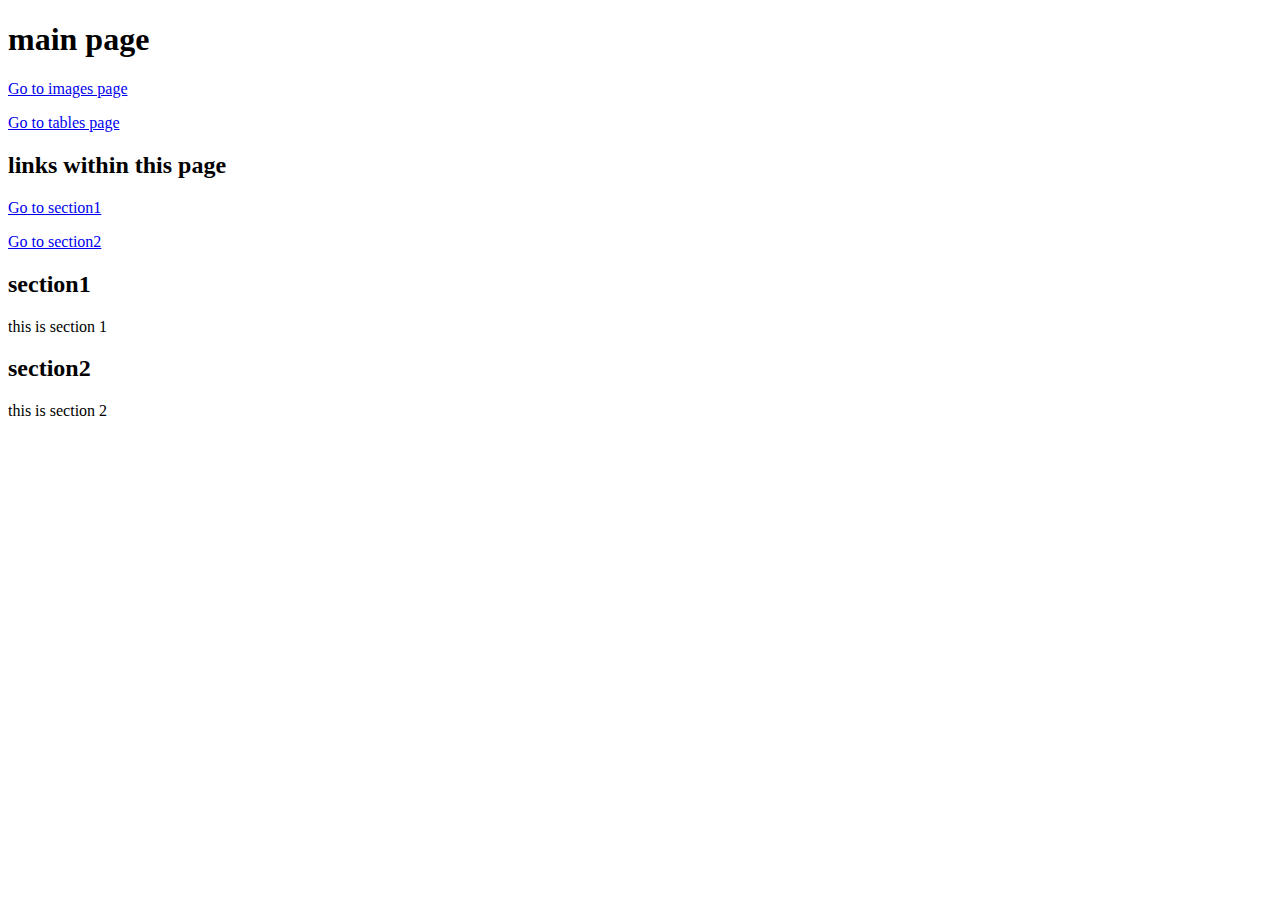
<file: index.html>
<!DOCTYPE html>
<html lang="en">
<head>
    
    <title>main page</title>

</head>
<body>
    <h1>main page</h1>
    <p><a href="images.html">Go to images page</a></p>
    <p><a href="tables.html">Go to tables page</a></p>

    <h2>links within this page</h2>
    <p><a href="#section1">Go to section1</a></p>
    <p><a href="#section2">Go to section2</a></p>

    
    <h2 id="section1">section1</h2>
    <p>this is section 1</p>

    <h2 id="section2">section2</h2>
    <p>this is section 2</p>
</body>
</html>
</file>
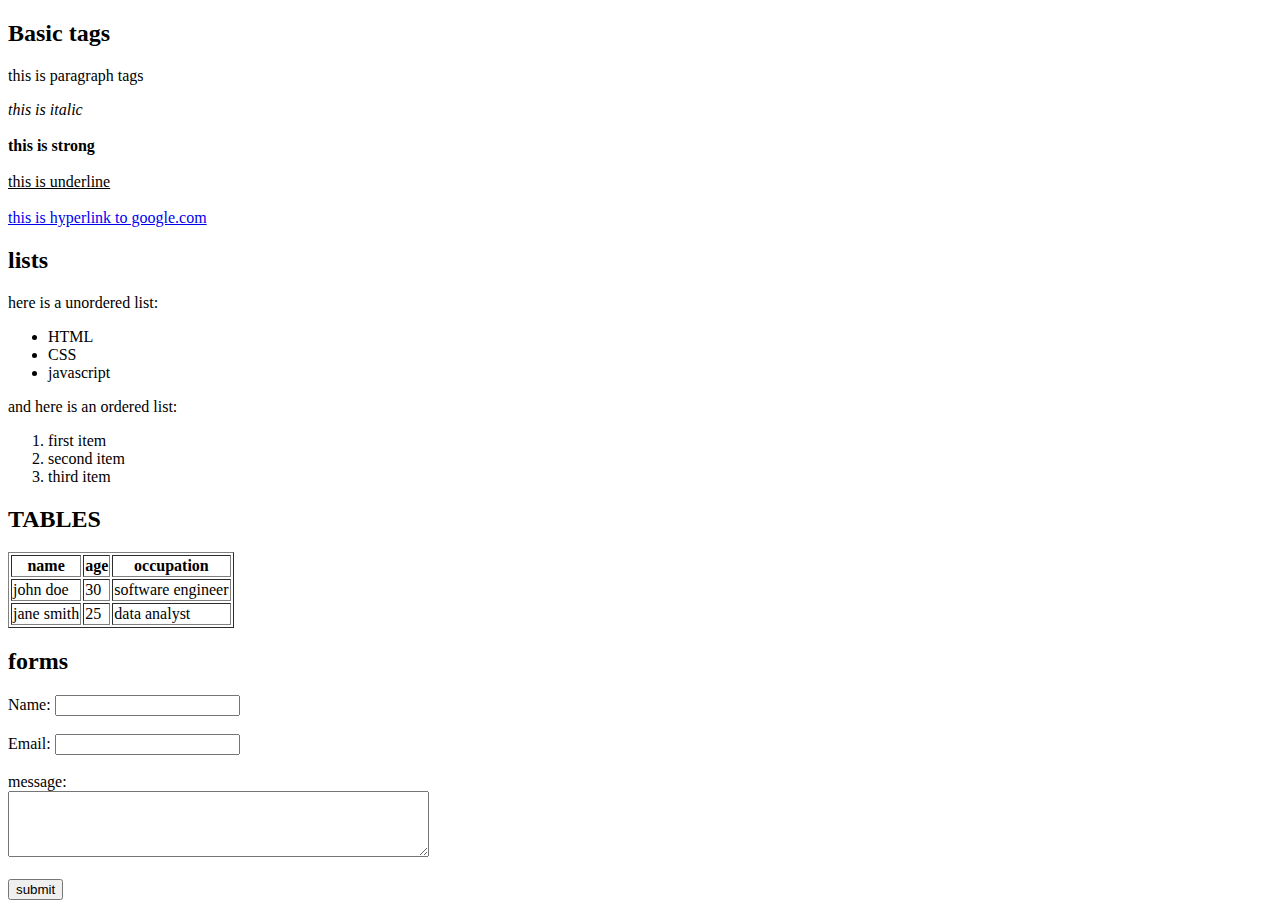
<file: basic tags.html>
<!DOCTYPE html>
<html lang="en">
<head>
    <title>HTML Tags demo</title>
</head>
<body>
    <h2>Basic tags</h2>
    <p>this is paragraph tags</p>
    <i>this is italic</i><br><br>
    <b>this is strong</b><br><br>
    <u>this is underline</u><br><br>
    <a href="https://www.google.com">this is hyperlink to google.com</a><br>
    <h2>lists</h2>
    <p>here is a unordered list:</p>
    <ul>
        <li>HTML</li>
        <li>CSS</li>
        <li>javascript</li>

    </ul>
    <p>and here is an ordered list:</p>
    <ol>
        <li>first item</li>
        <li>second item</li>  
        <li>third item</li>
      
    </ol>
    <h2>TABLES</h2>
    <table border=""1">
    <tr>
        <th>name</th>
        <th>age</th>
        <th>occupation</th>
    </tr> 
    <tr>
        <td>john doe</td>
        <td>30</td>
        <td>software engineer</td>
    </tr>
    <tr>
        <td>jane smith</td>
        <td>25</td>
        <td>data analyst</td>
    </tr>
    </table>
    <h2>forms</h2>
    <form action="#" method="post">
        <label for="name">Name:</label>
        <input type="text" id=""name" name="name" required><br><br>
        <label for="email">Email:</label>
        <input type="email"id="email" name="email" required><br><br>
        <label for="message">message:</label><br>
        <textarea id="message" name="message" rows="4" cols="50"></textarea><br><br>
        <button type="submit">submit</button>
        </form>
</body>
</html>
</file>
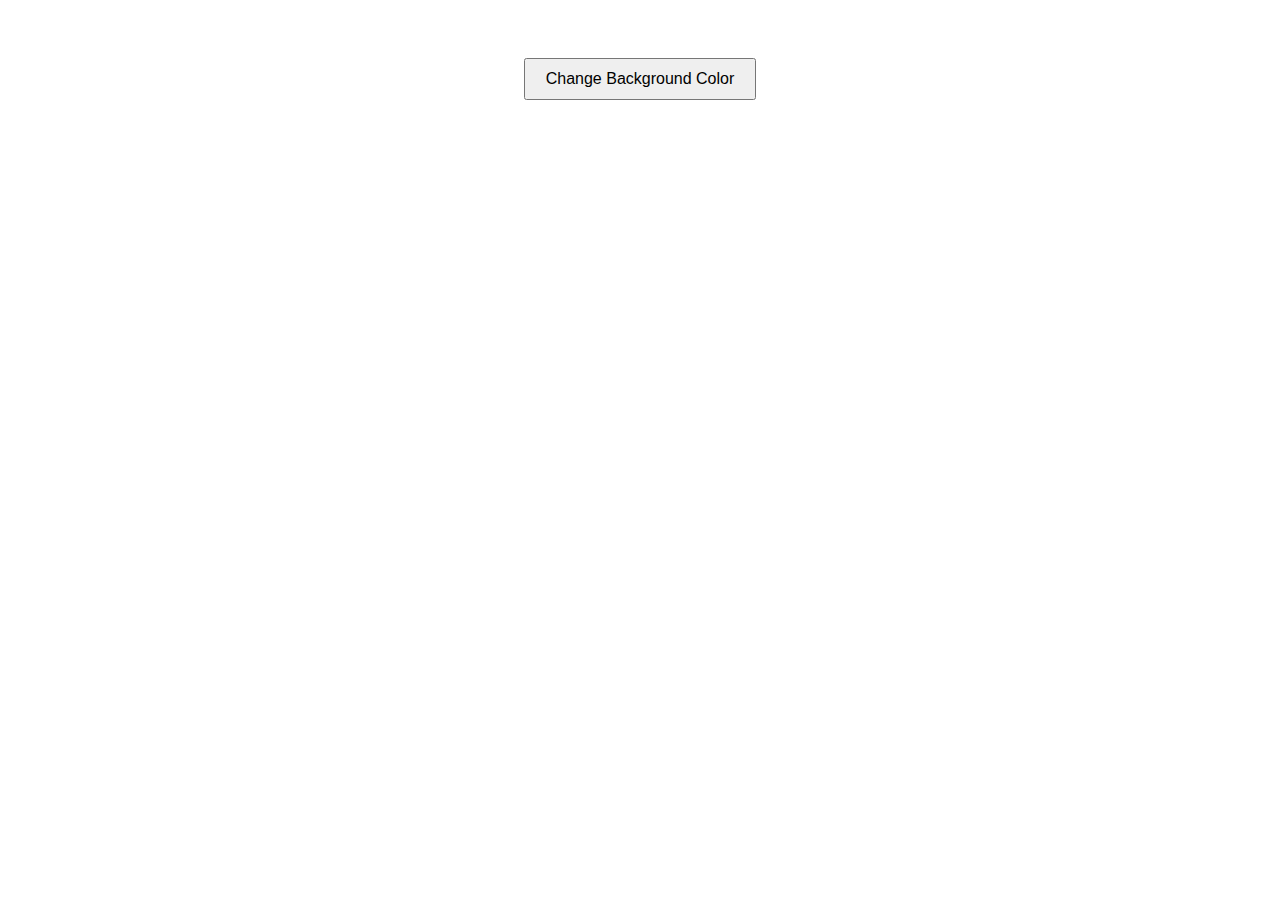
<file: color.html>
<html>
    <head>
        <title>Simple Background Color Changer</title>
        <style>
            body{
                text-align:center;
                padding:50px;
            
            }
            button{
                padding:10px 20px;
                font-size:16px;
            }
            
        </style>
    </head>
<body>
    <button onclick="changeBackgroundColor()">Change Background Color</button>
    <script>
        function changeBackgroundColor(){
            const colors=["skyblue","lightgray","green","yellow","pink","lavender"]
            const randomColor = colors[Math.floor(Math.random()*colors.length)];
            document.body.style.backgroundColor=randomColor;
        }
    </script>
</body>
</html>
</file>
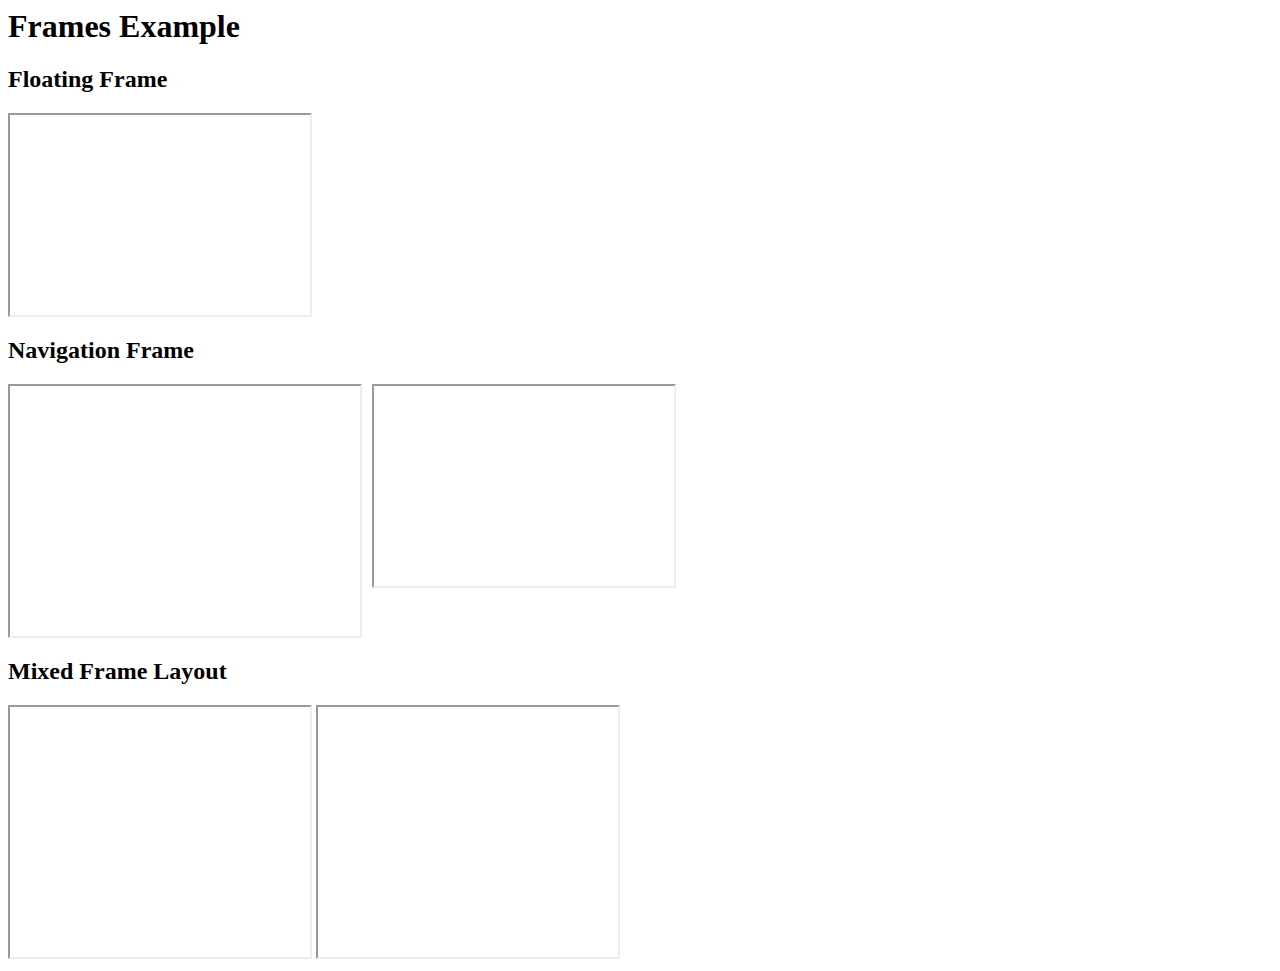
<file: Frames.html>
<html>
    <head>
        <title>Frames Example</title>
    </head>
    <body>
        <h1>Frames Example</h1>
        <h2>Floating Frame</h2>
        <iframe src="https://www.wikipedia.org" width="300" height="200" title="Floating Frame"></iframe>
        <h2>Navigation Frame</h2>
        <div style="display:flex;gap:10px;">
            <iframe src="https://openlibrary.org" width="350" height="250" title="Navigation"></iframe>
            <iframe src="https://www.wikipedia.org" width="300" height="200" title="Content"></iframe>
        </div>
        <h2>Mixed Frame Layout</h2>
        <iframe src="https://openlibrary.org" width="300" height="250" title="Mixed Frame 1"></iframe>
        <iframe src="https://www.wikipedia.org" width="300" height="250" title="Mixed Frame 2"></iframe>
    </body>
</html>
</file>
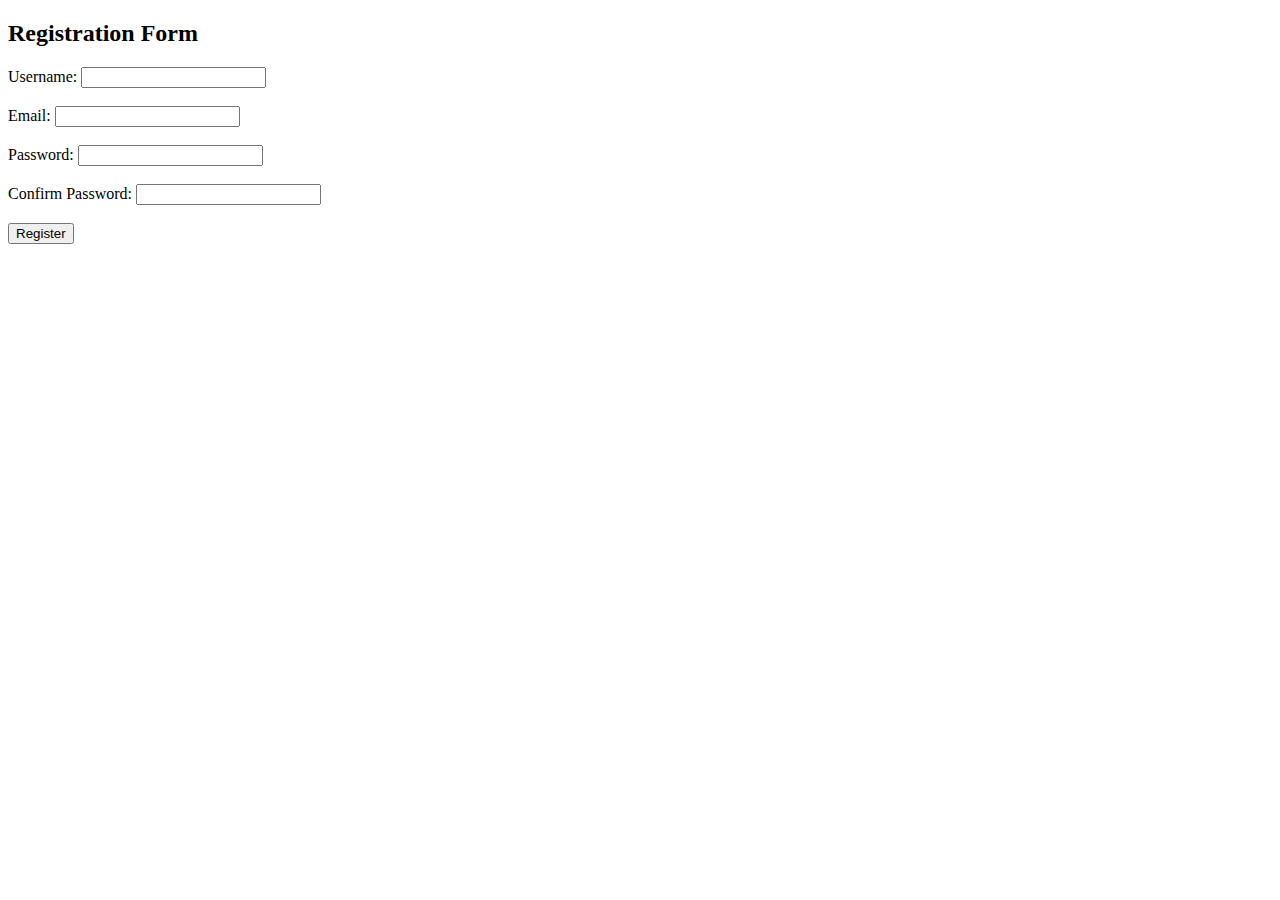
<file: HTML registration form validation.html>
<!DOCTYPE html>
<html lang="en">
<head>
    <meta charset="UTF-8">
    <meta name="viewport" content="width=device-width, initial-scale=1.0">
    <title>Registration Form</title>
</head>
<body>
    <h2>Registration Form</h2>
    <form id="registrationForm" onsubmit="return validateForm()">
        <label for="username">Username:</label>
        <input type="text" id="username" required><br><br>
        <label for="email">Email:</label>
        <input type="email" id="email" required><br><br>
        <label for="password">Password:</label>
        <input type="password" id="password" required><br><br>
        <label for="confirmPassword">Confirm Password:</label>
        <input type="password" id="confirmPassword" required><br><br>
        <button type="submit">Register</button>
    </form>
    <script>
    function validateForm() {
        const username = document.getElementById("username").value;
        const email = document.getElementById("email").value;
        const password = document.getElementById("password").value;
        const confirmPassword = document.getElementById("confirmPassword").value;
        if (username == "" || email == "" || password == "" || confirmPassword == "") {
            alert("All fields must be filled out.");
            return false;
        }
        if (password !== confirmPassword) {
            alert("Passwords do not match.");
            return false;
        }
        return true;
        }
    </script>
</body>
</html>
</file>
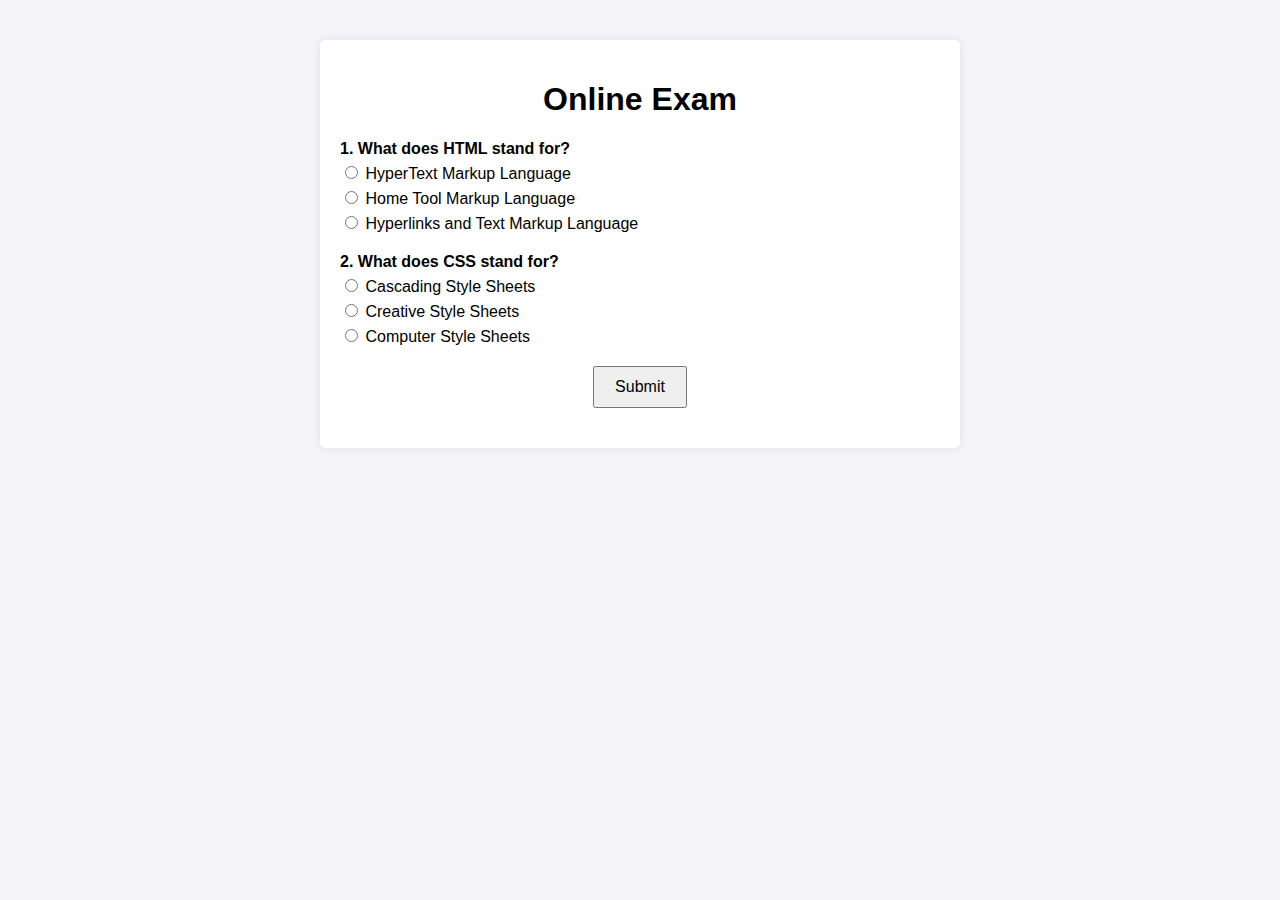
<file: online exam.html>
<!DOCTYPE html>
 <html lang="en">
 <head>
   <meta charset="UTF-8">
   <meta name="viewport" content="width=device-width, initial-scale=1.0">
   <title>Online Exam</title>
   <style>
       body {
           font-family: Arial, sans-serif;
           margin: 20px;
           padding: 20px;
           background-color: #f4f4f9;
       }
       .container {
           max-width: 600px;
           margin: auto;
           padding: 20px;
           background-color: #fff;
           border-radius: 5px;
           box-shadow: 0 0 10px rgba(0, 0, 0, 0.1);
       }
       h1 {
           text-align: center;
       }
       .question {
           margin-bottom: 20px;
       }
       .question p {
           margin: 0;
           font-weight: bold;
       }
       .question label {
           display: block;
           margin: 5px 0;
       }
       .result {
           text-align: center;
           margin-top: 20px;
           font-size: 1.2em;
       }
       button {
           display: block;
           margin: 20px auto;
           padding: 10px 20px;
           font-size: 16px;
           cursor: pointer;
       }
   </style>
 </head>
 <body>
 
<div class="container">
   <h1>Online Exam</h1>
   <form id="examForm">
       <div class="question">
           <p>1. What does HTML stand for?</p>
           <label><input type="radio" name="q1" value="correct"> HyperText Markup Language</
 label>
           <label><input type="radio" name="q1" value="wrong"> Home Tool Markup Language</
 label>
           <label><input type="radio" name="q1" value="wrong"> Hyperlinks and Text Markup 
Language</label>
       </div>
       <div class="question">
           <p>2. What does CSS stand for?</p>
           <label><input type="radio" name="q2" value="correct"> Cascading Style Sheets</label>
           <label><input type="radio" name="q2" value="wrong"> Creative Style Sheets</label>
           <label><input type="radio" name="q2" value="wrong"> Computer Style Sheets</label>
       </div>
       
       <button type="button" onclick="submitExam()">Submit</button>
   </form>
   <div class="result" id="result"></div>
 </div>
 
<script>
   function submitExam() {
       const form = document.getElementById('examForm');
       const result = document.getElementById('result');
       let score = 0;
       
       const answers = form.querySelectorAll('input[type="radio"]:checked');
       answers.forEach(answer => {
           if (answer.value === 'correct') {
               score++;
           }
       });
 
       result.textContent = `You scored ${score} out of 2.`;
   }
 </script>
 
</body>
 </html>
</file>
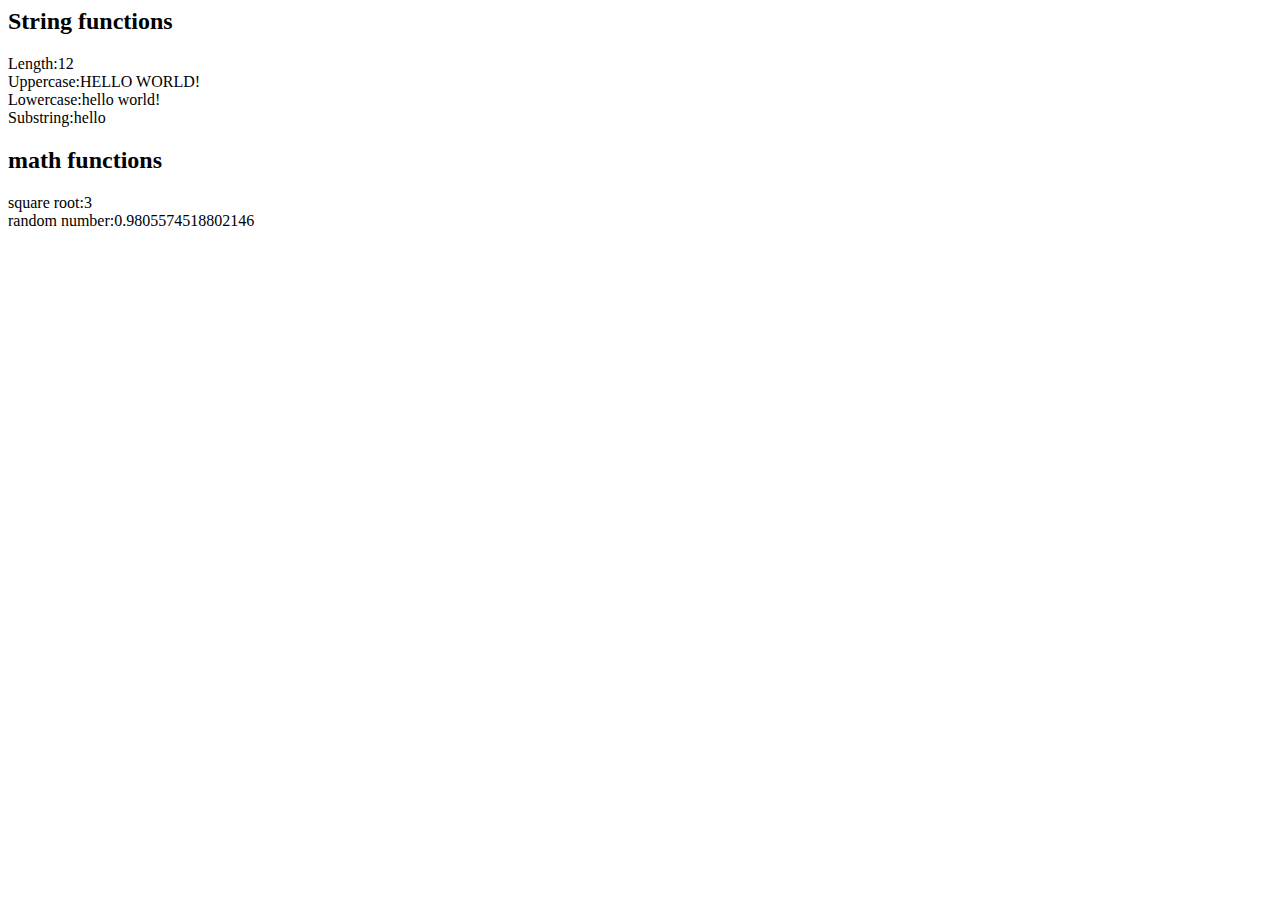
<file: predefind functions.html>
<html>
    <head>
         <title>String Functions in javascript</title>
        
    </head>
    <body>
        <h2>String functions</h2>
        <script>
            var str="hello world!";
            document.write("Length:"+ str.length +"<br>Uppercase:"+ str.toUpperCase()+"<br>Lowercase:"+ str.toLowerCase()+"<br>Substring:"+ str.substring(0,5)+"<br>");
 
        </script>
        <h2>math functions</h2>
        <script>
            var num=9;
            document.write("square root:"+Math.sqrt(num)+"<br>random number:"+Math.random());

        </script>
        </body>
</html>
</file>
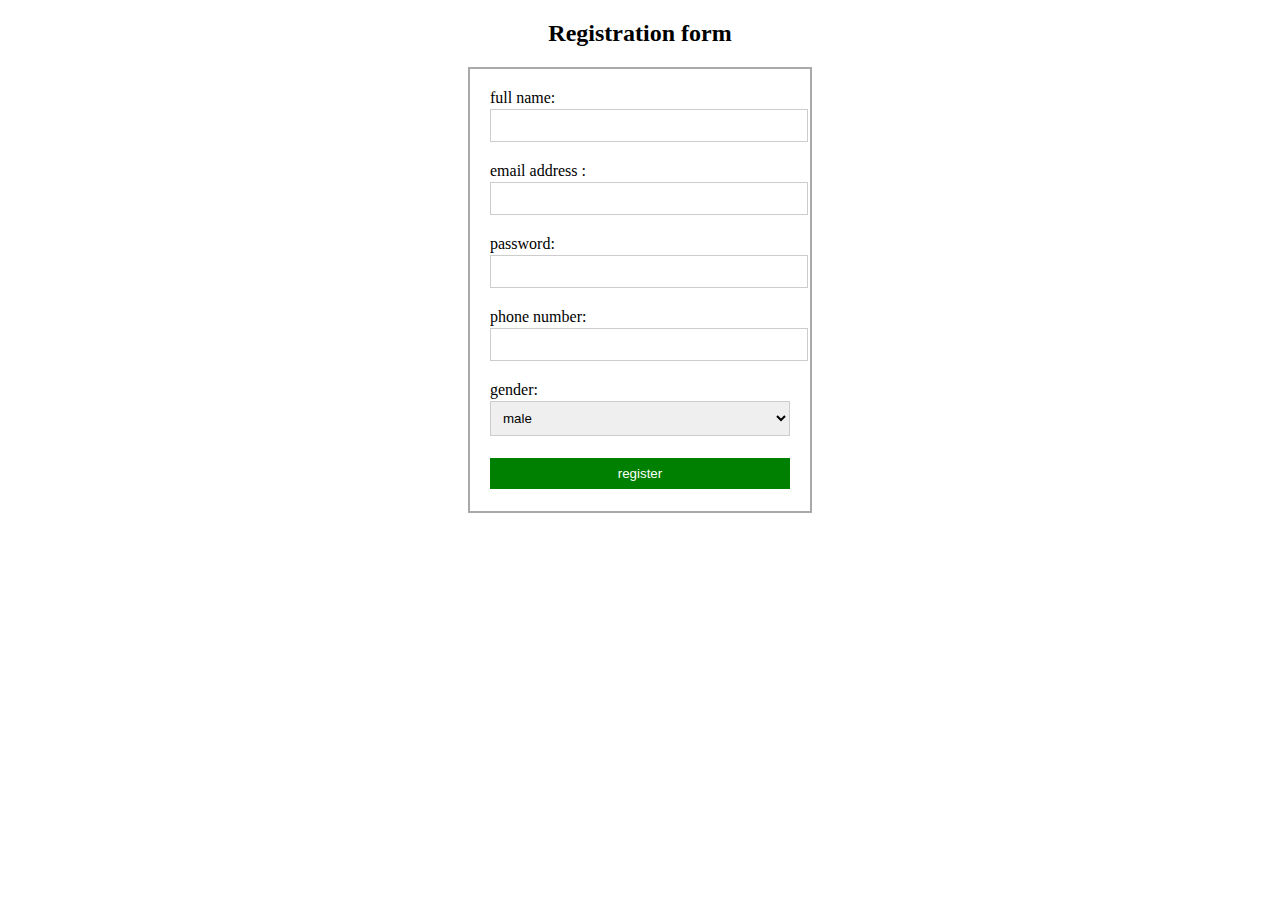
<file: REGISTRATION FORM .html>
<!DOCTYPE html>
<html lang="en">
<head>
    
    <title>Registration form</title>
    <style>
        form{
            border:2px solid darkgray;
            padding: 20px;
            width: 300px;
            margin: 0 auto;

        }
        input,select{
            width:100%;
            padding:8px;
            margin:2px 0px;
            border:1px solid#ccc;

        }
        input[type="submit"]{
            background-color: green;
            color:white;
            border:none;
            cursor:pointer;

        }

    </style>
</head>
<body>
    <h2><center>Registration form</center></h2>
    <form action="#" method="post">
        full name:
        <input type="text" id="name" name="name" required><br><br>
        email address :
        <input type="email" id="email" name="email" required><br><br>
        password:
        <input type="password" id="password" name="password" required><br><br>
        phone number:
        <input type="tel" id="phone" name="phone" required><br><br>
        gender:
        <select id="gender" name="gender">
        <option value="male">male</option>
        <option value="female">female</option>
        <option value="other">other</option>


   
        </select><br><br>
        <input type="submit" value="register">

    </form>
    
</body>
</html>
</file>
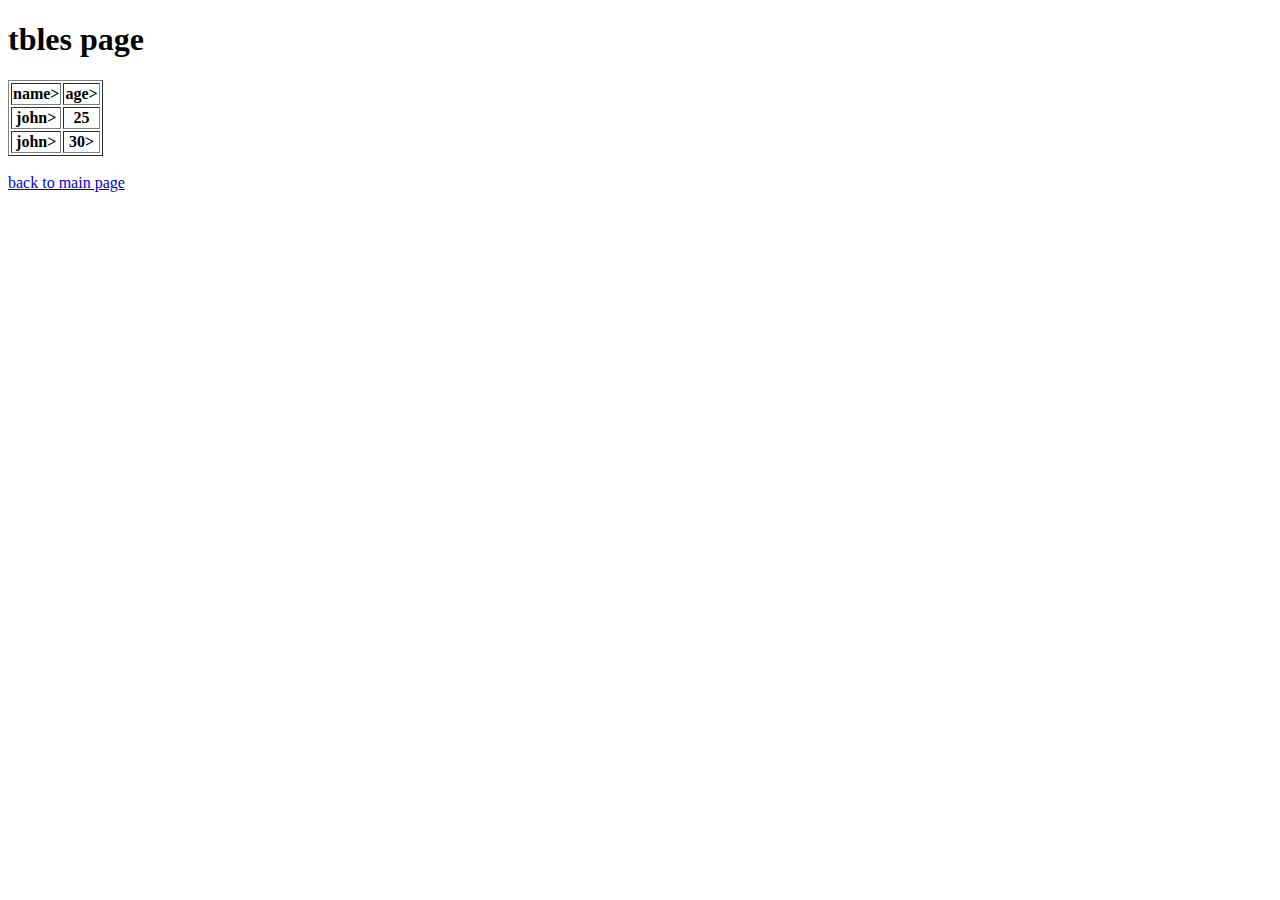
<file: tables.html>
<!DOCTYPE html>
<html lang="en">
<head>
   
    <title>table page</title>
</head>
<body>
    <h1>tbles page</h1>
    <table border="1">
        <tr>
            <th>name></th>
            <th>age></th>
        </tr>
         <tr>
            <th>john></th>
            <th>25</th>
        </tr>
         <tr>
            <th>john></th>
            <th>30></th>
        </tr>
    </table>
    <br>
    <a href="index.html">back to main page</a>
    
</body>
</html>
</file>
